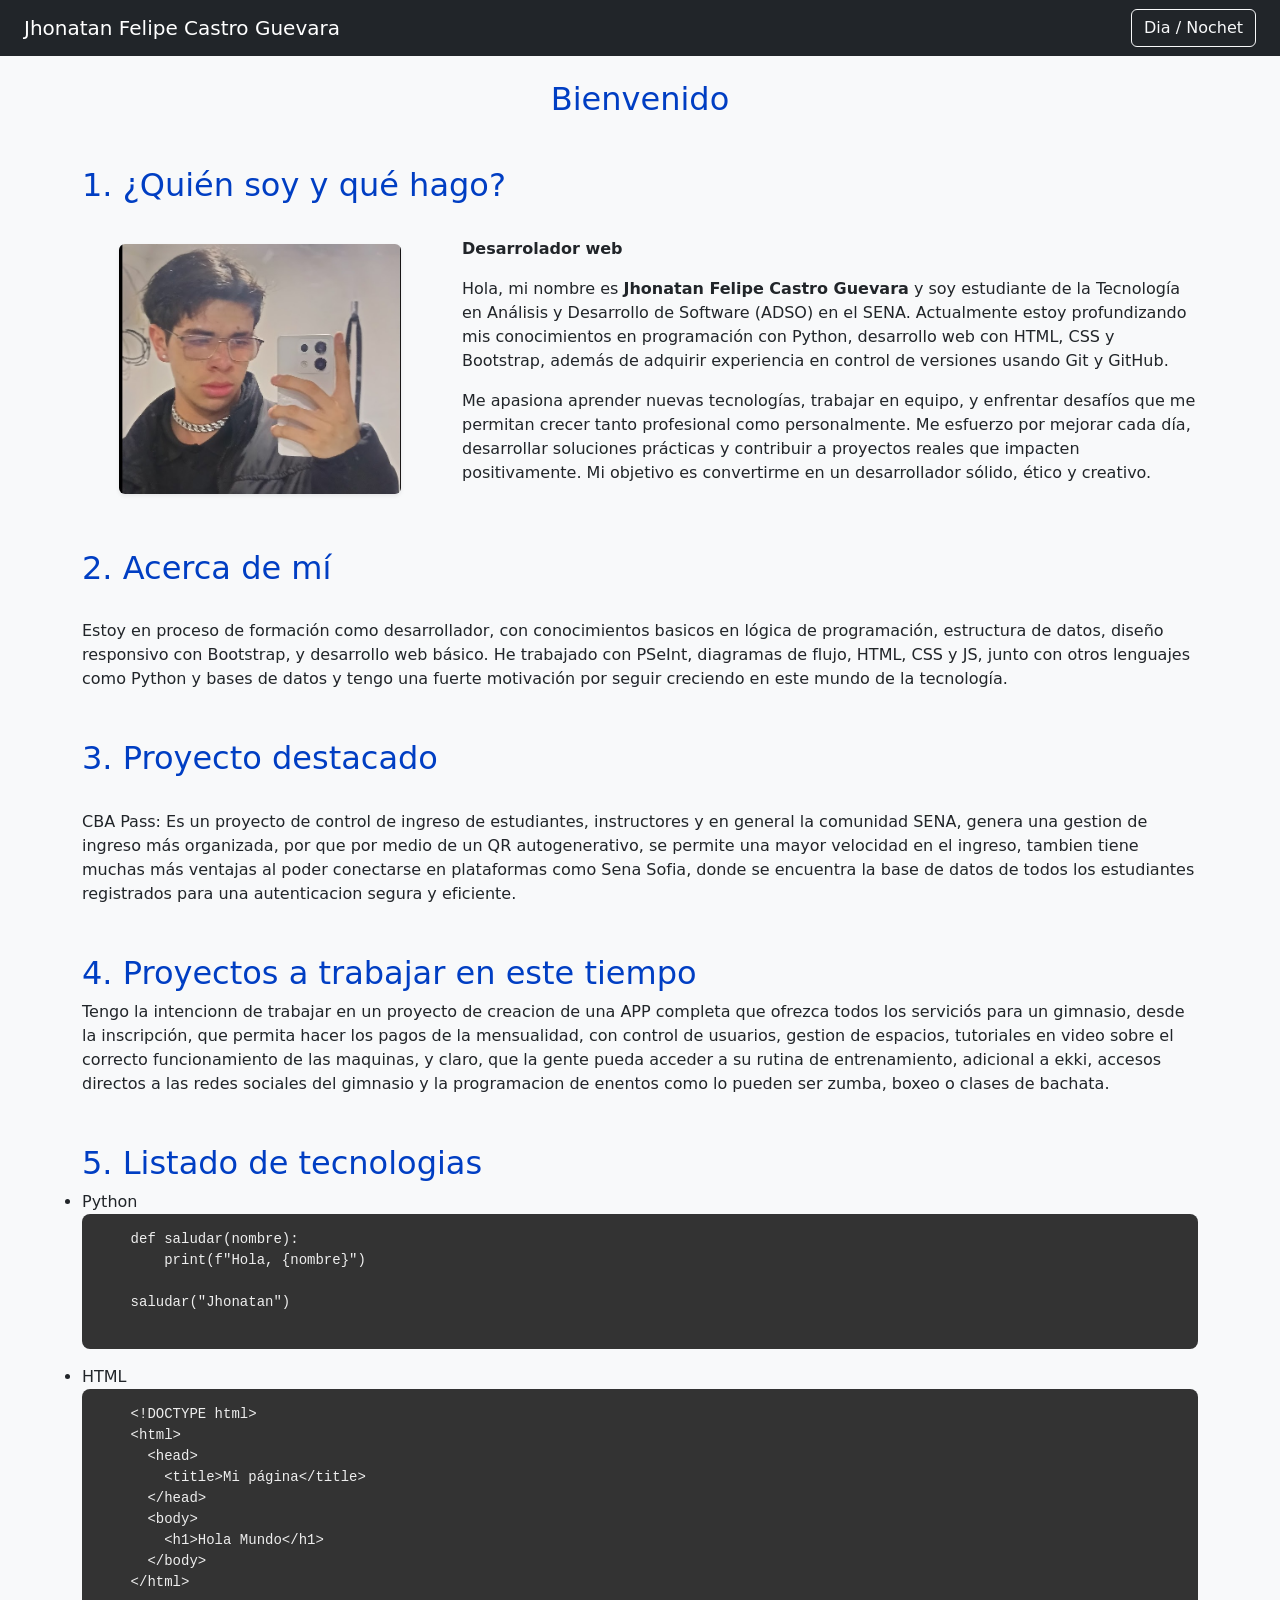
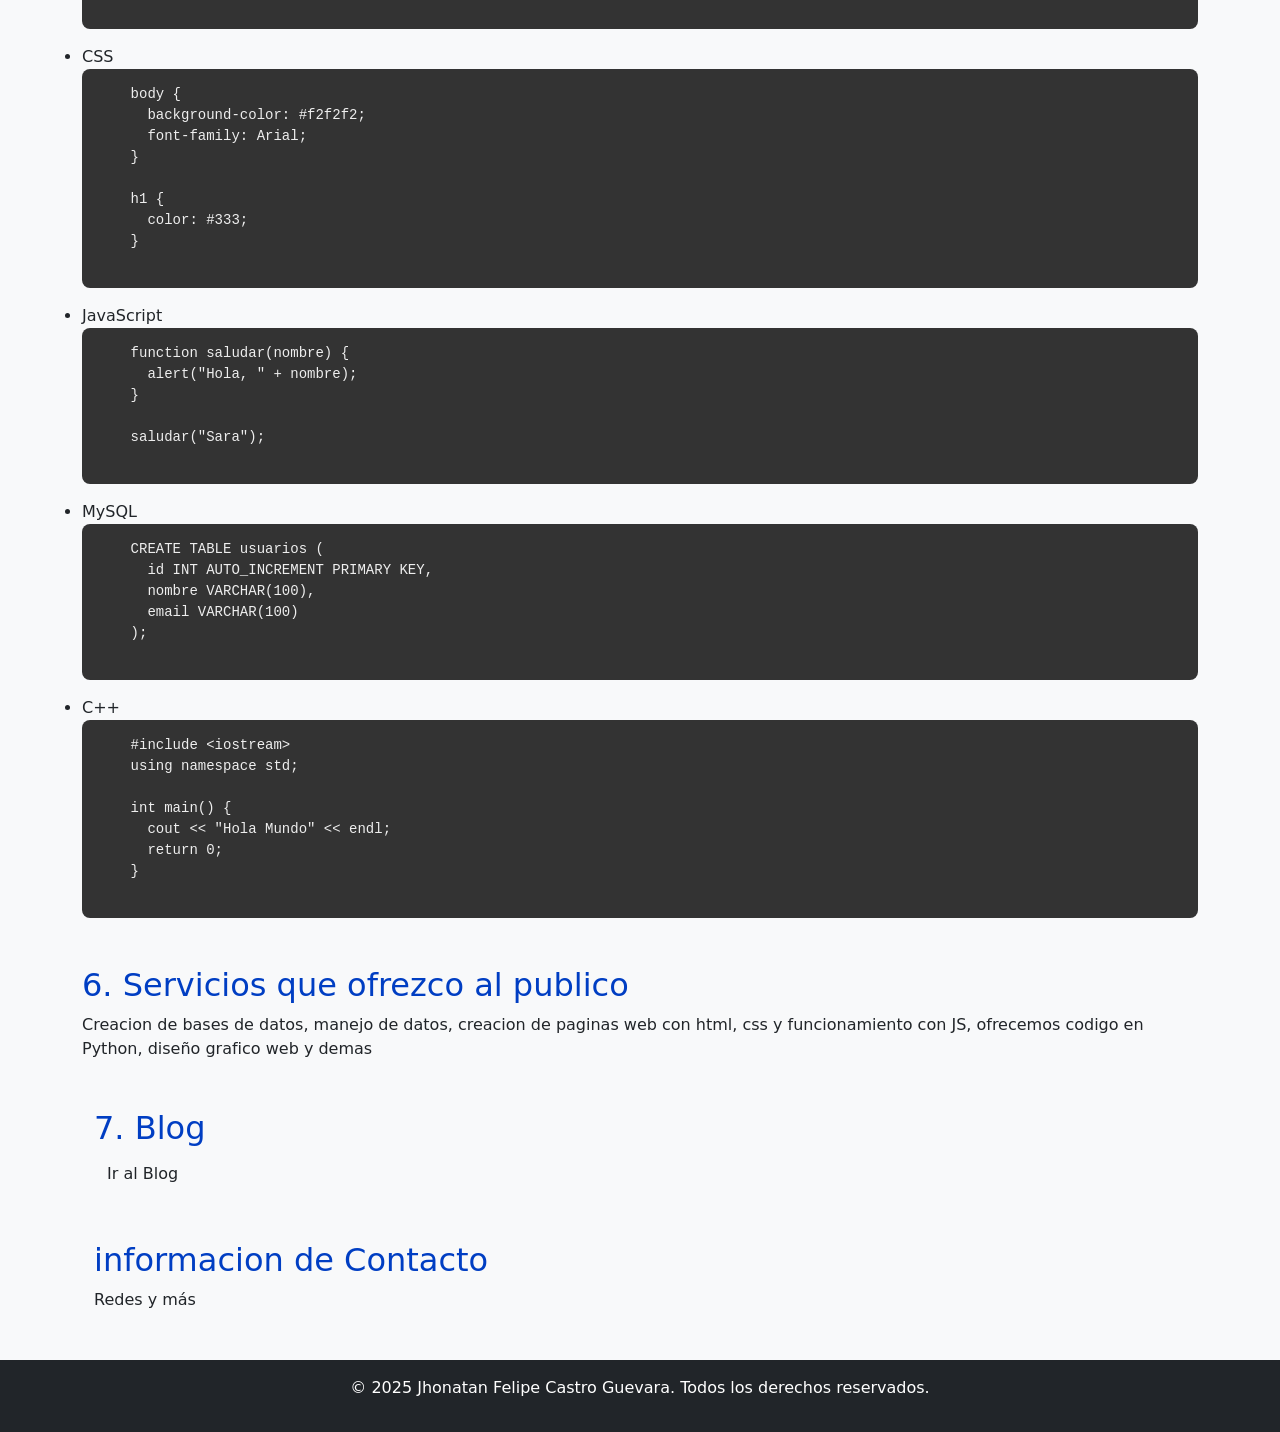
<file: index.html>
<!DOCTYPE html>
<html lang="es">
<head>
  <meta charset="UTF-8" />
  <meta name="viewport" content="width=device-width, initial-scale=1.0" />
  <title>Portafolio</title>
  <link href="https://cdn.jsdelivr.net/npm/bootstrap@5.3.3/dist/css/bootstrap.min.css" rel="stylesheet">
  <link rel="stylesheet" href="styles/styles.css" />
</head>
<body class="bg-light text-dark" id="body">

  <nav class="navbar navbar-expand-lg navbar-dark bg-dark px-4">
    <a class="navbar-brand" href="#">Jhonatan Felipe Castro Guevara</a>
    <button class="btn btn-outline-light ms-auto" onclick="cambiarModo()">Dia / Nochet</button>
  </nav>

  <header class="container text-center mt-4">
    <h2>Bienvenido</h2>
  </header>

  <section class="container mt-5">
    <h2>1. ¿Quién soy y qué hago?</h2> <br>
    <div class="row align-items-center">
      <div class="col-md-4 text-center">
        <img src="img/Imagen de WhatsApp 2025-05-05 a las 22.23.00_463fa4dc.jpg" alt="Jhonatan Felipe" class="img-fluid rounded shadow-sm img-profile">
      </div>
      <div class="col-md-8">
        <p><strong>Desarrolador web</strong></p>
        <p>Hola, mi nombre es <strong>Jhonatan Felipe Castro Guevara</strong> y soy estudiante de la Tecnología en Análisis y Desarrollo de Software (ADSO) en el SENA. Actualmente estoy profundizando mis conocimientos en programación con Python, desarrollo web con HTML, CSS y Bootstrap, además de adquirir experiencia en control de versiones usando Git y GitHub.</p>
        <p>Me apasiona aprender nuevas tecnologías, trabajar en equipo, y enfrentar desafíos que me permitan crecer tanto profesional como personalmente. Me esfuerzo por mejorar cada día, desarrollar soluciones prácticas y contribuir a proyectos reales que impacten positivamente. Mi objetivo es convertirme en un desarrollador sólido, ético y creativo.</p>
      </div>
    </div>
  </section>

  <section class="container mt-5">
    <h2>2. Acerca de mí</h2> <br>
    <p>Estoy en proceso de formación como desarrollador, con conocimientos basicos en lógica de programación, estructura de datos, diseño responsivo con Bootstrap, y desarrollo web básico. He trabajado con PSeInt, diagramas de flujo, HTML, CSS y JS, junto con otros lenguajes como Python y bases de datos y tengo una fuerte motivación por seguir creciendo en este mundo de la tecnología.</p>
  </section>

  <section class="container mt-5">
    <h2>3. Proyecto destacado</h2> <br>
    <p>CBA Pass: Es un proyecto de control de ingreso de estudiantes, instructores y en general la comunidad SENA, genera una gestion de ingreso más organizada, por que por medio de un QR autogenerativo, se permite una mayor velocidad en el ingreso, tambien tiene muchas más ventajas al poder conectarse en plataformas como Sena Sofia, donde se encuentra la base de datos de todos los estudiantes registrados para una autenticacion segura y eficiente.</p>
  </section>

  <section class="container mt-5">
    <h2>4. Proyectos a trabajar en este tiempo</h2>
    <p>Tengo la intencionn de trabajar en un proyecto de creacion de una APP completa que ofrezca todos los serviciós para un gimnasio, desde la inscripción, que permita hacer los pagos de la mensualidad, con control de usuarios, gestion  de espacios, tutoriales en video sobre el correcto funcionamiento de las maquinas, y claro, que la gente pueda acceder a su rutina de entrenamiento, adicional a ekki, accesos directos a las redes sociales del gimnasio y la programacion de enentos como lo pueden ser zumba, boxeo o clases de bachata.</p>
  </section>

  <section class="container mt-5">
    <h2>5. Listado de tecnologias</h2>
    
      <summary>Python</summary>
      <pre>
    def saludar(nombre):
        print(f"Hola, {nombre}")
    
    saludar("Jhonatan")
      </pre>
    </details>
    
      <summary>HTML</summary>
      <pre>
    &lt;!DOCTYPE html&gt;
    &lt;html&gt;
      &lt;head&gt;
        &lt;title&gt;Mi página&lt;/title&gt;
      &lt;/head&gt;
      &lt;body&gt;
        &lt;h1&gt;Hola Mundo&lt;/h1&gt;
      &lt;/body&gt;
    &lt;/html&gt;
      </pre>
    </details>
    
      <summary>CSS</summary>
      <pre>
    body {
      background-color: #f2f2f2;
      font-family: Arial;
    }
    
    h1 {
      color: #333;
    }
      </pre>
    </details>
    
      <summary>JavaScript</summary>
      <pre>
    function saludar(nombre) {
      alert("Hola, " + nombre);
    }
    
    saludar("Sara");
      </pre>
    </details>
    
      <summary>MySQL</summary>
      <pre>
    CREATE TABLE usuarios (
      id INT AUTO_INCREMENT PRIMARY KEY,
      nombre VARCHAR(100),
      email VARCHAR(100)
    );
      </pre>
    </details>
    
      <summary>C++</summary>
      <pre>
    #include &lt;iostream&gt;
    using namespace std;
    
    int main() {
      cout &lt;&lt; "Hola Mundo" &lt;&lt; endl;
      return 0;
    }
      </pre>
    </details>
</section>

  <section class="container mt-5">
    <h2>6. Servicios que ofrezco al publico</h2>
    <p>Creacion de bases de datos, manejo de datos, creacion de paginas web con html, css y funcionamiento con JS, ofrecemos codigo en Python, diseño grafico web y demas</p>

  <section class="container mt-5">
    <h2>7. Blog</h2>
    <a href="blog.html" class="btn">Ir al Blog</a>
  </section>

  <section class="container mt-5">
    <h2>informacion de Contacto</h2>
    <p>Redes y más</p>
  </section>

</section>
  <footer class="bg-dark text-white text-center p-3 mt-5">
    <p>© 2025 Jhonatan Felipe Castro Guevara. Todos los derechos reservados.</p>
  </footer>

  <script>
    function cambiarModo() {
      const body = document.getElementById('body');
      body.classList.toggle('bg-light');
      body.classList.toggle('bg-dark');
      body.classList.toggle('text-dark');
      body.classList.toggle('text-white');
    }
  </script>
</body>
</html>
</file>
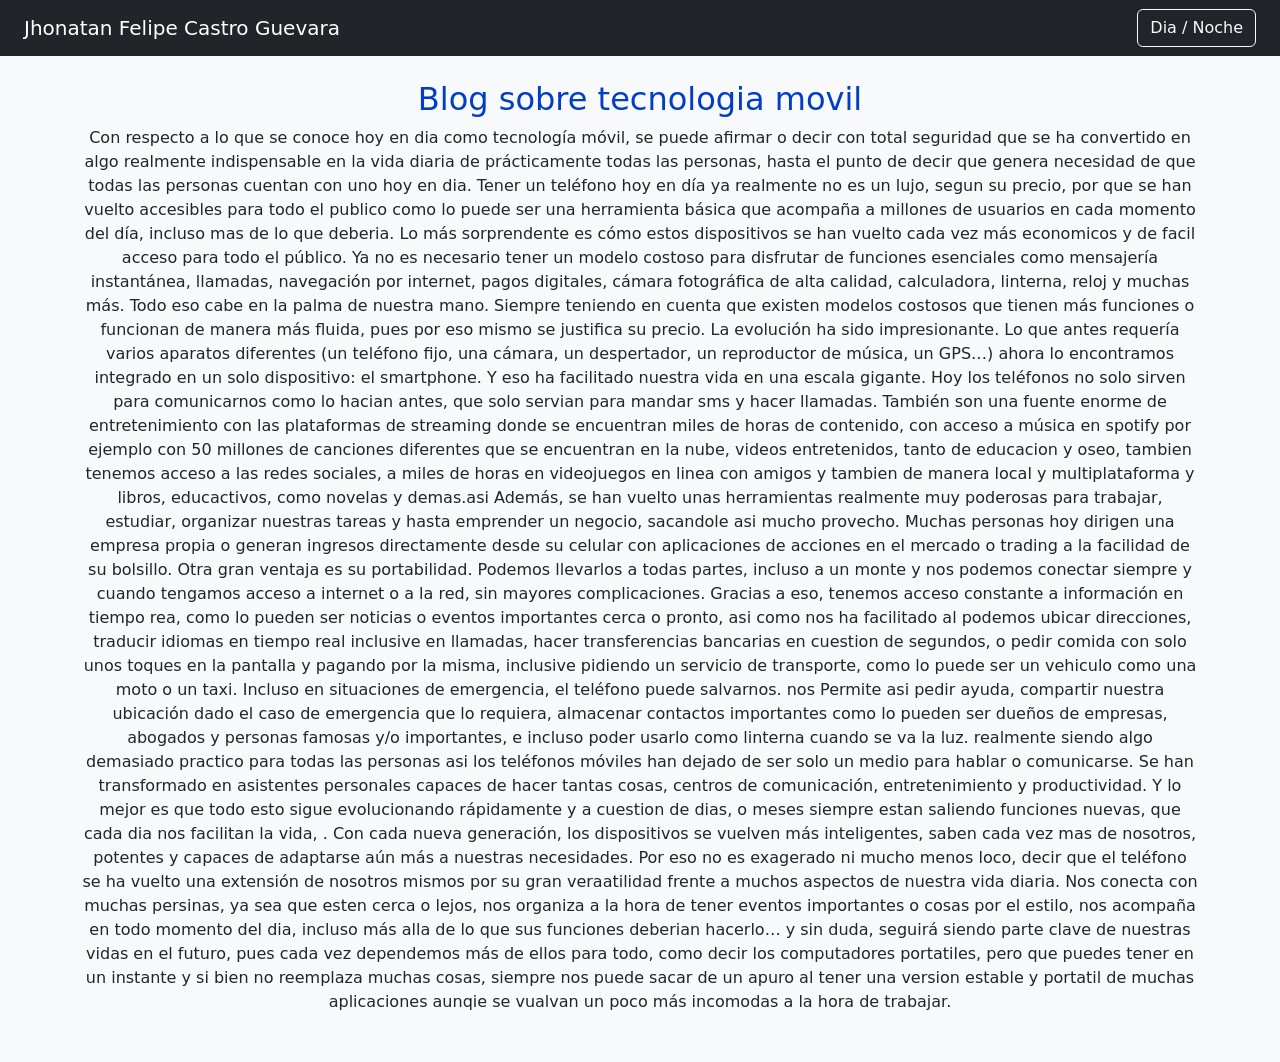
<file: blog.html>
<!DOCTYPE html>
<html lang="en">
<head>
    <meta charset="UTF-8">
    <meta name="viewport" content="width=device-width, initial-scale=1.0">
    <link href="https://cdn.jsdelivr.net/npm/bootstrap@5.3.3/dist/css/bootstrap.min.css" rel="stylesheet">
    <link rel="stylesheet" href="styles/styles.css" />
    <title>Blog</title>
</head>
<body class="bg-light text-dark" id="body">
    <nav class="navbar navbar-expand-lg navbar-dark bg-dark px-4">
        <a class="navbar-brand" href="#">Jhonatan Felipe Castro Guevara</a>
        <button class="btn btn-outline-light ms-auto" onclick="cambiarModo()">Dia / Noche</button>
      </nav>

      <section class="container text-center mt-4">
      <h2>Blog sobre tecnologia movil</h2>
      <p>Con respecto a lo que se conoce hoy en dia como tecnología móvil, se puede afirmar o decir con total seguridad que se ha convertido en algo realmente indispensable en la vida diaria de prácticamente todas las personas, hasta el punto de decir que genera necesidad de que todas las personas cuentan con uno hoy en dia. Tener un teléfono hoy en día ya realmente no es un lujo, segun su precio, por que se han vuelto accesibles para todo el publico como lo puede ser una herramienta básica que acompaña a millones de usuarios en cada momento del día, incluso mas de lo que deberia.

        Lo más sorprendente es cómo estos dispositivos se han vuelto cada vez más economicos y de facil acceso para todo el público. Ya no es necesario tener un modelo costoso para disfrutar de funciones esenciales como mensajería instantánea, llamadas, navegación por internet, pagos digitales, cámara fotográfica de alta calidad, calculadora, linterna, reloj y muchas más. Todo eso cabe en la palma de nuestra mano. Siempre teniendo en cuenta que existen modelos costosos que tienen más funciones o funcionan de manera más fluida, pues por eso mismo se justifica su precio.
        
        La evolución ha sido impresionante. Lo que antes requería varios aparatos diferentes (un teléfono fijo, una cámara, un despertador, un reproductor de música, un GPS…) ahora lo encontramos integrado en un solo dispositivo: el smartphone. Y eso ha facilitado nuestra vida en una escala gigante.
        
        Hoy los teléfonos no solo sirven para comunicarnos como lo hacian antes, que solo servian para mandar sms y hacer llamadas. También son una fuente enorme de entretenimiento con las plataformas de streaming donde se encuentran miles de horas de contenido, con acceso a música en spotify por ejemplo con 50 millones de canciones diferentes que se encuentran en la nube, videos entretenidos, tanto de educacion y oseo, tambien tenemos acceso a las redes sociales, a miles de horas en videojuegos en linea con amigos y tambien de manera local y multiplataforma y libros, educactivos, como novelas y demas.asi Además, se han vuelto unas herramientas realmente muy poderosas para trabajar, estudiar, organizar nuestras tareas y hasta emprender un negocio, sacandole asi mucho provecho. Muchas personas hoy dirigen una empresa propia o generan ingresos directamente desde su celular con aplicaciones de acciones en el mercado o trading a la facilidad de su bolsillo.
        
        Otra gran ventaja es su portabilidad. Podemos llevarlos a todas partes, incluso a un monte y nos podemos conectar siempre y cuando tengamos acceso a internet o a la red, sin mayores complicaciones. Gracias a eso, tenemos acceso constante a información en tiempo rea, como lo pueden ser noticias o eventos importantes cerca o pronto, asi como nos ha facilitado al podemos ubicar direcciones, traducir idiomas en tiempo real inclusive en llamadas, hacer transferencias bancarias en cuestion de segundos, o pedir comida con solo unos toques en la pantalla y pagando por la misma, inclusive pidiendo un servicio de transporte, como lo puede ser un vehiculo como una moto o un taxi.
        
        Incluso en situaciones de emergencia, el teléfono puede salvarnos. nos Permite asi pedir ayuda, compartir nuestra ubicación dado el caso de emergencia que lo requiera, almacenar contactos importantes como lo pueden ser dueños de  empresas, abogados y personas famosas y/o importantes, e incluso poder usarlo como linterna cuando se va la luz. realmente siendo algo demasiado practico para todas las personas
        
        asi los teléfonos móviles han dejado de ser solo un medio para hablar o comunicarse. Se han transformado en asistentes personales capaces de hacer tantas cosas, centros de comunicación, entretenimiento y productividad. Y lo mejor es que todo esto sigue evolucionando rápidamente y a cuestion de dias, o meses siempre estan saliendo funciones nuevas, que cada dia nos facilitan la vida, . Con cada nueva generación, los dispositivos se vuelven más inteligentes, saben cada vez mas de nosotros, potentes y capaces de adaptarse aún más a nuestras necesidades.
        
        Por eso no es exagerado ni mucho menos loco, decir que el teléfono se ha vuelto una extensión de nosotros mismos por su gran veraatilidad frente a muchos aspectos de nuestra vida diaria. Nos conecta con muchas persinas, ya sea que esten cerca o lejos, nos organiza a la hora de tener eventos importantes o cosas por el estilo, nos acompaña en todo momento del dia, incluso más alla de lo que sus funciones deberian hacerlo… y sin duda, seguirá siendo parte clave de nuestras vidas en el futuro, pues cada vez dependemos más de ellos para todo, como decir los computadores portatiles, pero que puedes tener en un instante y si bien no reemplaza muchas cosas, siempre nos puede sacar de un apuro al tener una version estable y portatil de muchas aplicaciones aunqie se vualvan un poco más incomodas a la hora de trabajar.</p>
    </section>

    <section class="container mt-5">
        <P></P>
    </section>
    <script>
        function cambiarModo() {
          const body = document.getElementById('body');
          body.classList.toggle('bg-light');
          body.classList.toggle('bg-dark');
          body.classList.toggle('text-dark');
          body.classList.toggle('text-white');
        }
      </script>
</body>
</html>
</file>
<file: styles/styles.css>
body {
    transition: background-color 0.3s, color 0.3s;
  }
  
  .dark-mode {
    background-color: #1a1a1a !important;
    color: #f0f0f0 !important;
  }
  
  h1 {
    color: #f0f0f0
  }

  h2 {
    color: #003ec3;
  }

  h3 {
    color: rgb(127, 225, 255);
  }

  details {
    margin-bottom: 15px;
  }

  pre {
    background-color: #333;
    color: #eee;
    padding: 15px;
    border-radius: 8px;
    overflow-x: auto;
  }

  .img-profile {
    max-height: 250px;
  }
</file>
